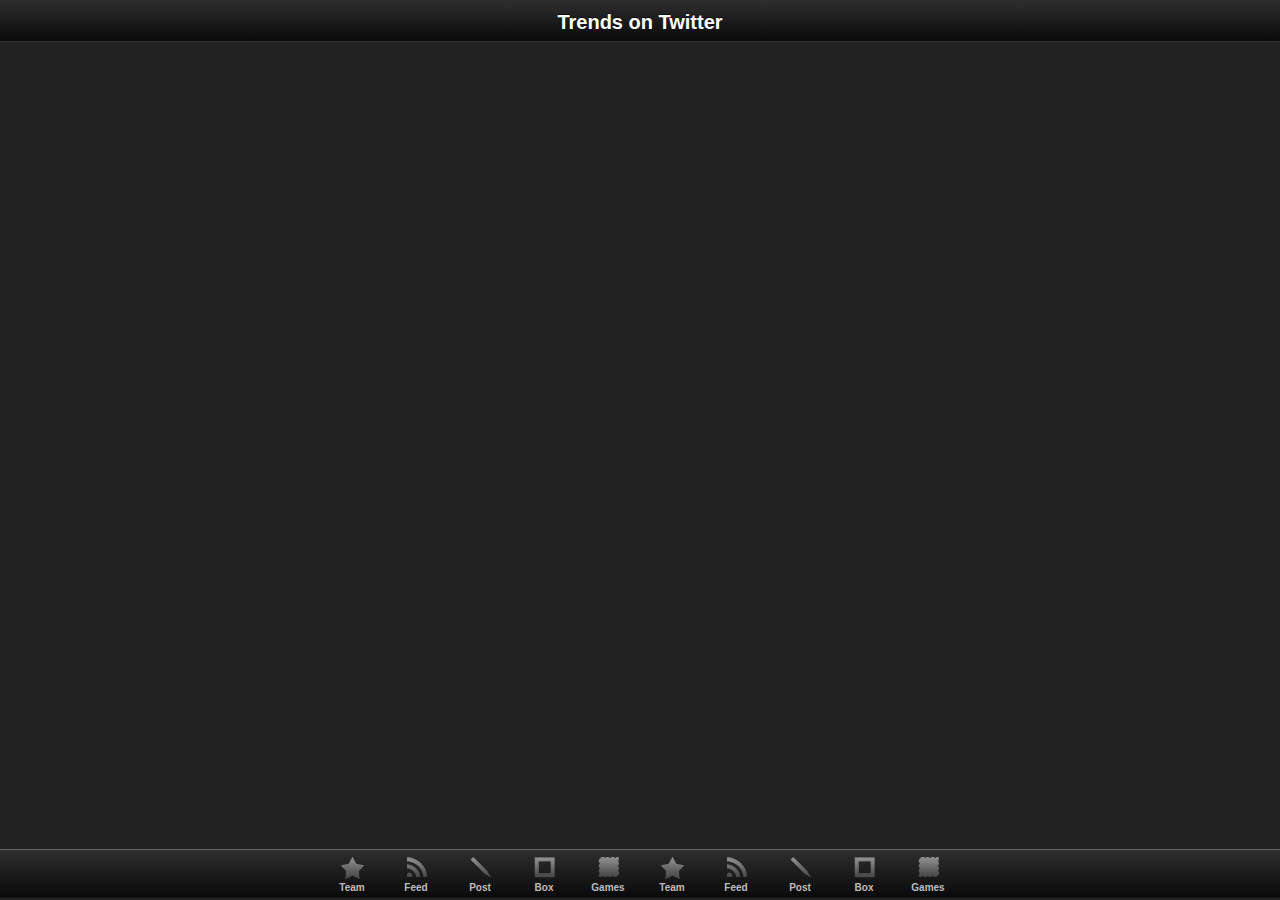
<file: index.html>
<!DOCTYPE html>
<html>
  <head>
	<!-- Change this if you want to allow scaling -->
    <meta name="viewport" content="width=devicewidth; initial-scale=1.0; maximum-scale=1.0; minimum-scale=1.0; user-scalable=0;" />

    <meta http-equiv="Content-type" content="text/html; charset=utf-8">

    <title>GloveBox Demo - trends on twitter</title>
	
	<link media="screen" href="style.css" type= "text/css" rel="stylesheet" />
	<script src="GloveBox.js" type="text/javascript" charset="utf-8"></script>
	
	<style>
	
	#spScale
	{
		color:#FFF;
		position:absolute;
		left:20px;
		top:40px;
		background-color:rgba(0,0,0,0.5);
	}
	
	#spX
	{
		color:#FFF;
		position:absolute;
		left:20px;
		top:60px;
		background-color:rgba(0,0,0,0.5);
	}
	
	#spY
	{
		color:#FFF;
		position:absolute;
		left:20px;
		top:80px;
		background-color:rgba(0,0,0,0.5);
	}
	
	#spWidth
	{
		color:#FFF;
		position:absolute;
		left:20px;
		top:100px;
		background-color:rgba(0,0,0,0.5);
	}
	
	dl
	{
		color:#fff;
		
	}
	
	dt
	{
		background-color:#666;
		font-weight:bold;
		text-indent:10px;
		margin:0px 2px;
		padding:10px 20px;
	}
	
	dd
	{
	    text-indent:12px;	
	    line-height:24px;
	    margin:4px 4px;
	    padding:5px 5px;
	    text-overflow:ellipsis;
	    overflow:hidden;
	    border:1px dotted #555;
	    
	    -webkit-border-radius: 8px;
	}
	
	
	img {
	border: 0;
}

#tweetList {
	color: #ddd;
}
#tweetList .tweet {
	padding: 8px;
	background:rgba(64,64,64,0.5);
	border: 1px solid rgba(128,128,128,0.5);
	opacity: 0.8;
	-moz-border-radius: 8px;
	-webkit-border-radius: 8px;
	margin-bottom: .5em;
}

#tweetList a {
	color: #05635F;
	text-decoration: underline;
}
#tweetList .avatar {
	float: left;
}
#tweetList .content 
{
	border:none;
	padding-left: 55px;
}
#tweetList .extra {
	color: #999;
}

#tweetList h4
{
	width:100%;
	text-align:center;
	margin:40px 40px;
}

* 
{
	/* prevent callout to copy image, etc when tap to hold */
    -webkit-touch-callout: none; 
    /* prevent webkit from resizing text to fit */
   -webkit-text-size-adjust: none; 
   /* make transparent link selection, adjust last value opacity 0 to 1.0 */
   -webkit-tap-highlight-color: rgba(0,0,0,0);
   /* prevent copy paste, to allow, change 'none' to 'text' */
   -webkit-user-select: none; 
} 
		
	</style>
	
    <script type="text/javascript" charset="utf-8">

        // http://api.twitter.com/1/trends/weekly.json
        var trendUrl = "http://api.twitter.com/1/trends/weekly.json?exclude=hashtags&callback=onGotTrending";

        var searchUrl = "http://search.twitter.com/search.json?callback=onGotDetails&q=";
        var searchScript; // so we can remove it, before reusing it

        var tweetScroller;
        var trendScroller;
        var targetElement; // selected item in the list
        
        
	
	function onBodyLoad()
	{
		document.addEventListener("touchmove", preventBehavior, false);

		var btnScroll = new GloveBox(document.getElementById("horzList"));
		btnScroll.scrollX = true;
		btnScroll.scrollY = false;

		window.scrollTo(0, -200);
		trendScroller = new GloveBox(document.getElementById("masterList"));
		tweetScroller = new GloveBox(document.getElementById("tweetList"));
		
		getTrending();
    }

    function getTrending()
    {
        var head = document.getElementsByTagName('head');
        var script = document.createElement('script');
        script.src = trendUrl;
        head[0].appendChild(script);
    }

    function onGotTrending(res)
    {
        var list = "";
        var fTrend;
        for (var dt in res.trends) {
        
            
            list += "<dt>" + dt + "</dt>";
            var items = res.trends[dt];
            for (var item in items) {

                if (fTrend == null)
                    fTrend = items[item].name;
                list += "<dd onclick=\"getDetail(event,'" + items[item].query + "')\">" + items[item].name + "</dd>";
            }
        }

        document.getElementById("masterList").innerHTML = list;
        
        // now grab the first one
        getDetail(null,fTrend);

    }

    function getDetail(event,str)
    {
        if (event != null) {
            if (targetElement != null) {
                targetElement.style.backgroundColor = "#222";
            }
            targetElement = event.target;
            targetElement.style.backgroundColor = "#05635F";
        }
        
        var head = document.getElementsByTagName('head');
        if (searchScript == null) {
            searchScript = document.createElement('script');
            searchScript.src = searchUrl + str;
            head[0].appendChild(searchScript);
        }
        else {

            head[0].removeChild(searchScript);
            searchScript = document.createElement('script');
            searchScript.src = searchUrl + str;
            head[0].appendChild(searchScript);
        }
        document.getElementById('tweetList').innerHTML = "<h4>" + str + " Loading ... </h4>";
        tweetScroller.y = 0;
        return false;
    }

    function onGotDetails(json)
    {
        var q;
        var parent = document.getElementById('tweetList'); 
        parent.innerHTML = '';
        var child;
        var html = "";

        for (var i in json.results)
        {
            q = json.results[i];
            html += "<div class='tweet'>";
            html += '<div class="avatar"><img src="' + q.profile_image_url + '" alt="avatar" width="48" height="48" /></div>';


            var date = new Date(q.created_at);

            html += '<div class="content"><a href="http://m.twitter.com/' + q.from_user + '">' + q.from_user + '</a> ' + q.text + '<div class="extra">' + date.toLocaleDateString() + '</div></div>';
            html += "</div>";
        }

        parent.innerHTML = html;
    }
	
	function preventBehavior(e) 
	{ 
      e.preventDefault(); 
    };
	
    
    </script>
  </head>
  <body onload="onBodyLoad()">
  
 <script type="text/javascript">

     var _gaq = _gaq || [];
     _gaq.push(['_setAccount', 'UA-9634898-1']);
     _gaq.push(['_trackPageview']);

     (function()
     {
         var ga = document.createElement('script'); ga.type = 'text/javascript'; ga.async = true;
         ga.src = ('https:' == document.location.protocol ? 'https://ssl' : 'http://www') + '.google-analytics.com/ga.js';
         var s = document.getElementsByTagName('script')[0]; s.parentNode.insertBefore(ga, s);
     })();

</script> 

  	<div id="header">
		<h1>Trends on Twitter</h1>
	</div>
	
 
	<div style="width:100%;position:absolute;bottom:49px;top:44px;overflow:hidden;">
		<div id="master" style="width:260px;height:100%;overflow:hidden;float:left;clear:none;">
		    <dl id="masterList">
		    </dl>
		    
		</div>
		<div id="tweetBox" style="height:100%;overflow:hidden;margin-left:20px;">
		    <div id="tweetList" >
		    </div>
		</div>
	</div>
	
	<span id="spScale"></span>
	<span id="spX"></span>
	<span id="spY"></span>	
	<span id="spWidth"></span>	
			<!--	
	</div>
	</div>
		-->
	<div id="footer">
		<ul id="horzList">
			<li class="team"><span>Team</span></li>
			<li class="feed"><span>Feed</span></li>
			<li class="post"><span>Post</span></li>
			<li class="box"><span>Box</span></li>
			<li class="games"><span>Games</span></li>
			<li class="team"><span>Team</span></li>
			<li class="feed"><span>Feed</span></li>
			<li class="post"><span>Post</span></li>
			<li class="box"><span>Box</span></li>
			<li class="games"><span>Games</span></li>
		</ul>
	</div>
  	
  </body>
  
</html>
</file>
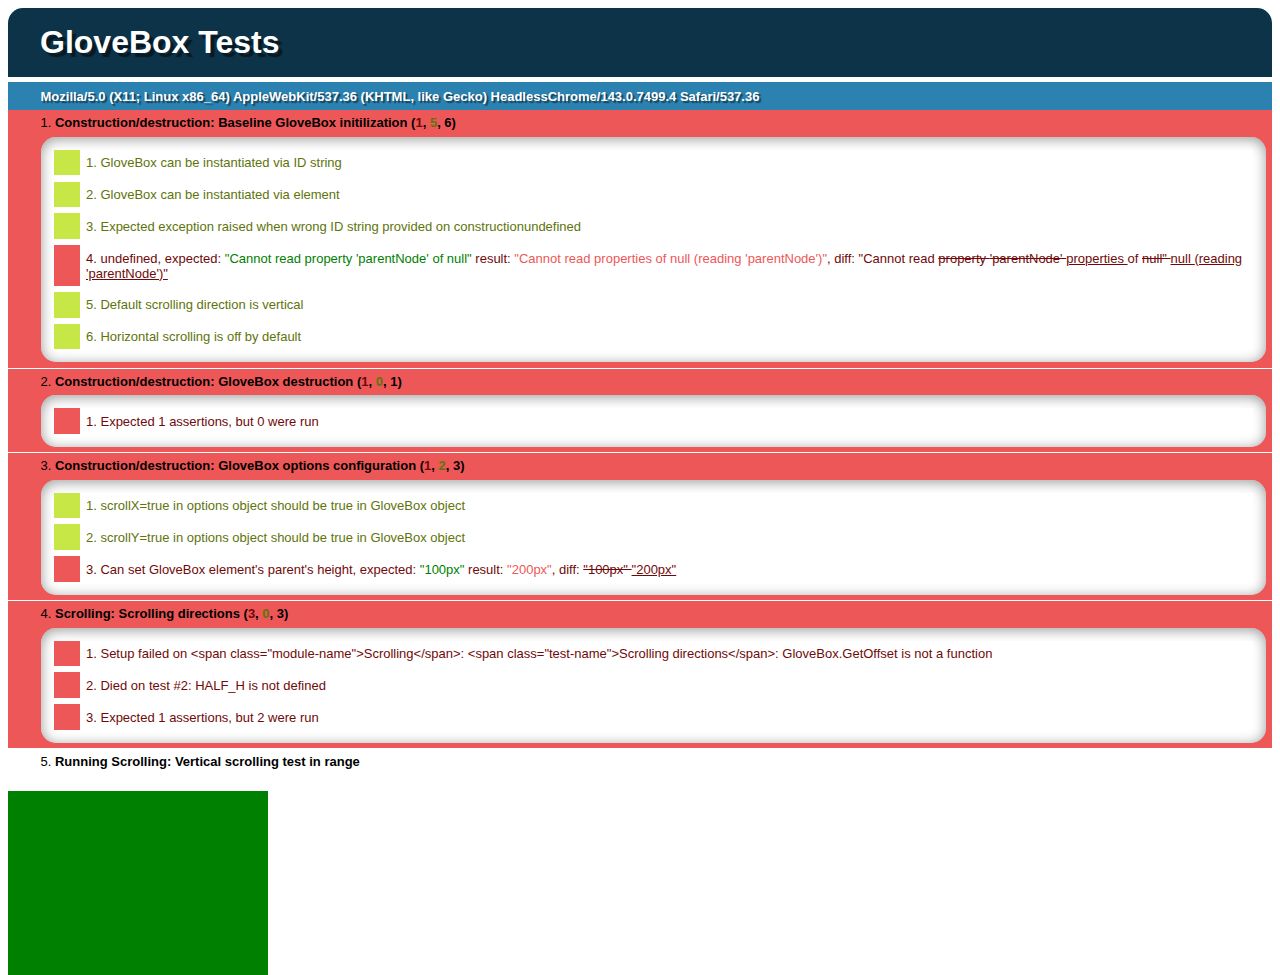
<file: tests/index.html>
<!DOCTYPE HTML PUBLIC "-//W3C//DTD HTML 4.01 Transitional//EN" 
                    "http://www.w3.org/TR/html4/loose.dtd">
<html>
<head>
    <link rel="stylesheet" href="qunit/qunit.css" type="text/css" media="screen" />
    <script type="text/javascript" src="../GloveBox.js"></script>
    <script type="text/javascript" src="qunit/qunit.js"></script>
    <script type="text/javascript" src="tests.js"></script>
    <script type="text/javascript">
        function onLoad() {
            var tests = new Tests().run();
        }
    </script>
</head>
<body onload="onLoad();">
  <h1 id="qunit-header">GloveBox Tests</h1>
 <h2 id="qunit-banner"></h2>
 <h2 id="qunit-userAgent"></h2>
 <ol id="qunit-tests"></ol>
 <div>
     <div id="master" style="width:260px;height:200px;overflow:hidden;float:left;clear:none;">
		    <dl id="masterList">
		        <div style="height:1000px;background-color:green;width:1000px;"></div>
		    </dl>
		    
		</div>
 </div>
</body>
</html>
</file>
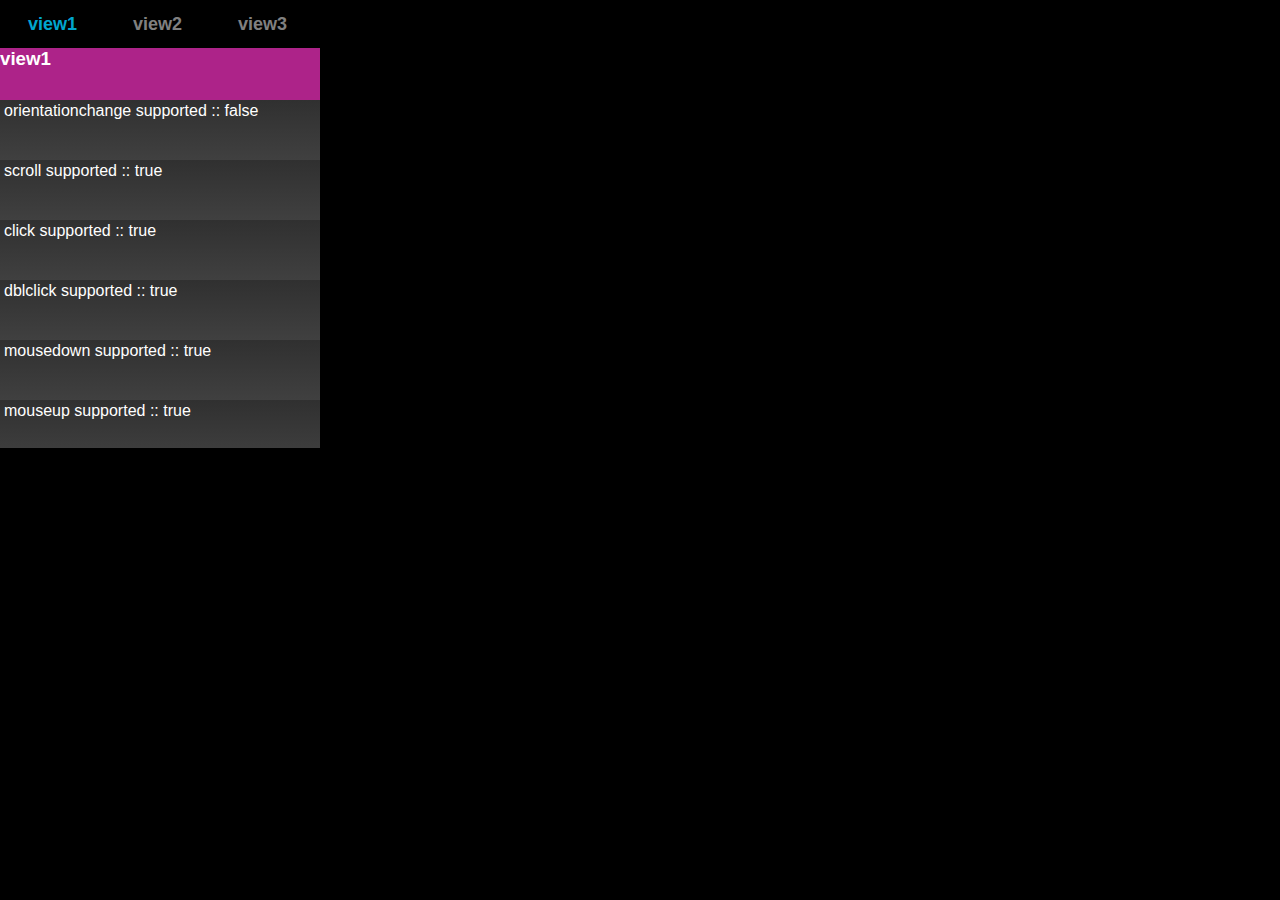
<file: demo.html>
﻿<!DOCTYPE HTML PUBLIC "-//W3C//DTD HTML 4.01//EN" "http://www.w3.org/TR/html4/strict.dtd">
<html>
  <head>
	<!-- Change this if you want to allow scaling -->
    <meta name="viewport" content="width=device-width, user-scalable=no, initial-scale=1.0" />


    <meta http-equiv="Content-type" content="text/html; charset=utf-8">
	<meta name="apple-mobile-web-app-capable" content="yes" />
	<meta name="apple-mobile-web-app-status-bar-style" content="black" />
	
	<link rel="stylesheet" href="default.css" type="text/css" media="screen" title="no title" charset="utf-8">

    <title></title>
	
	<!-- iPad/iPhone specific css below, add after your main css >
	<link rel="stylesheet" media="only screen and (max-device-width: 1024px)" href="ipad.css" type="text/css" />		
	<link rel="stylesheet" media="only screen and (max-device-width: 480px)" href="iphone.css" type="text/css" />		
	-->
	<script type="text/javascript" charset="utf-8" src="js/EventBroadcaster.js"></script>
	<script type="text/javascript" charset="utf-8" src="js/GloveBox.js"></script>
	<script type="text/javascript" charset="utf-8" src="js/xui.js"></script>
	
	
	<script type="text/javascript" charset="utf-8" src="app.js"></script>
	
  </head>
  
  <body onload="init()">
	<div id="app">
	
	<div id="navbar">
		<ul id="horzList">
			<li class="li1" id="li1"><span>view1</span></li>
			<li class="li2" id="li2"><span>view2</span></li>
			<li class="li3" id="li3"><span>view3</span></li>
		</ul>
	</div>
	
	<!-- <div id="map_canvas"></div> -->
	
	<div id="viewStack">
		<div id="view1"  class="view hidden">
			<h3>view1</h3>
			<div class="listWrapper">
				<ul id="view1Content">
				</ul>
			</div>
			
		</div>
		<div id="view2" class="view hidden">
			<h3>view2</h3>
			<div class="listWrapper">
				<ul id="view2Content">
				</ul>
			</div>
		</div>
		<div id="view3" class="view hidden">
			<h3>view3</h3>
			<div class="listWrapper">
				<ul id="view3Content">
				</ul>
			</div>
			
		</div>
	</div>
	
	</div>
  	
  </body>
  
  
</html>
</file>
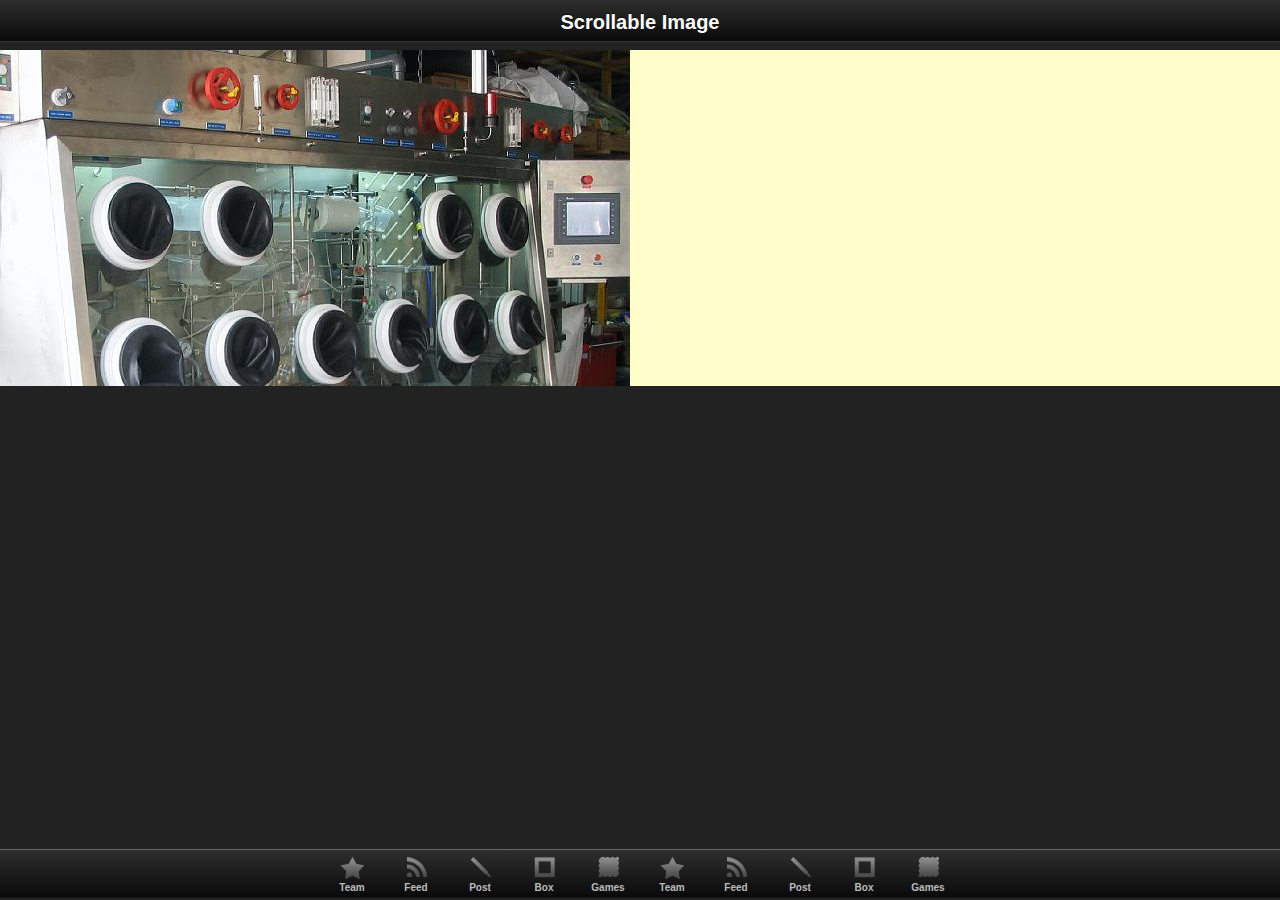
<file: imageScroller.html>
<!DOCTYPE HTML PUBLIC "-//W3C//DTD HTML 4.01//EN" "http://www.w3.org/TR/html4/strict.dtd">
<html>
  <head>
	<!-- Change this if you want to allow scaling -->
    <meta name="viewport" content="width=320; initial-scale=1.0; maximum-scale=1.0; minimum-scale=1.0; user-scalable=0;" />

    <meta http-equiv="Content-type" content="text/html; charset=utf-8">

    <title>ScrollTest</title>
	
	<link media="screen" href="style.css" type= "text/css" rel="stylesheet" />
	<script src="GloveBox.js" type="text/javascript" charset="utf-8"></script>

    <script type="text/javascript" charset="utf-8">


	
	function onBodyLoad()
	{
		document.addEventListener("touchmove", preventBehavior, false);

		var scroll1 = new GloveBox(document.getElementById("scrollImage"));
		scroll1.scrollX = true;
		
		var btnScroll = new GloveBox(document.getElementById("horzList"));
		btnScroll.scrollX = true;
		btnScroll.scrollY = false;
		
		window.scrollTo(0,-200);

	}
	
	function preventBehavior(e) 
	{ 
      e.preventDefault(); 
    };

	
	function showMainVersion()
	{
		
		window.location = "index.html";
	}
    
    </script>
  </head>
  <body onload="onBodyLoad()">
  
  	<div id="header" onclick="showMainVersion()">
		<h1>Scrollable Image</h1>
	</div>

	<div id="container1" class="container" style="width:100%">
			<img src="img/glovebox.jpg" id="scrollImage"/>
	</div>
		
	<div id="footer">
		<ul id="horzList">
			<li class="team"><span>Team</span></li>
			<li class="feed"><span>Feed</span></li>
			<li class="post"><span>Post</span></li>
			<li class="box"><span>Box</span></li>
			<li class="games"><span>Games</span></li>
			<li class="team"><span>Team</span></li>
			<li class="feed"><span>Feed</span></li>
			<li class="post"><span>Post</span></li>
			<li class="box"><span>Box</span></li>
			<li class="games"><span>Games</span></li>
		</ul>
	</div>
  	
  </body>
</html>
</file>
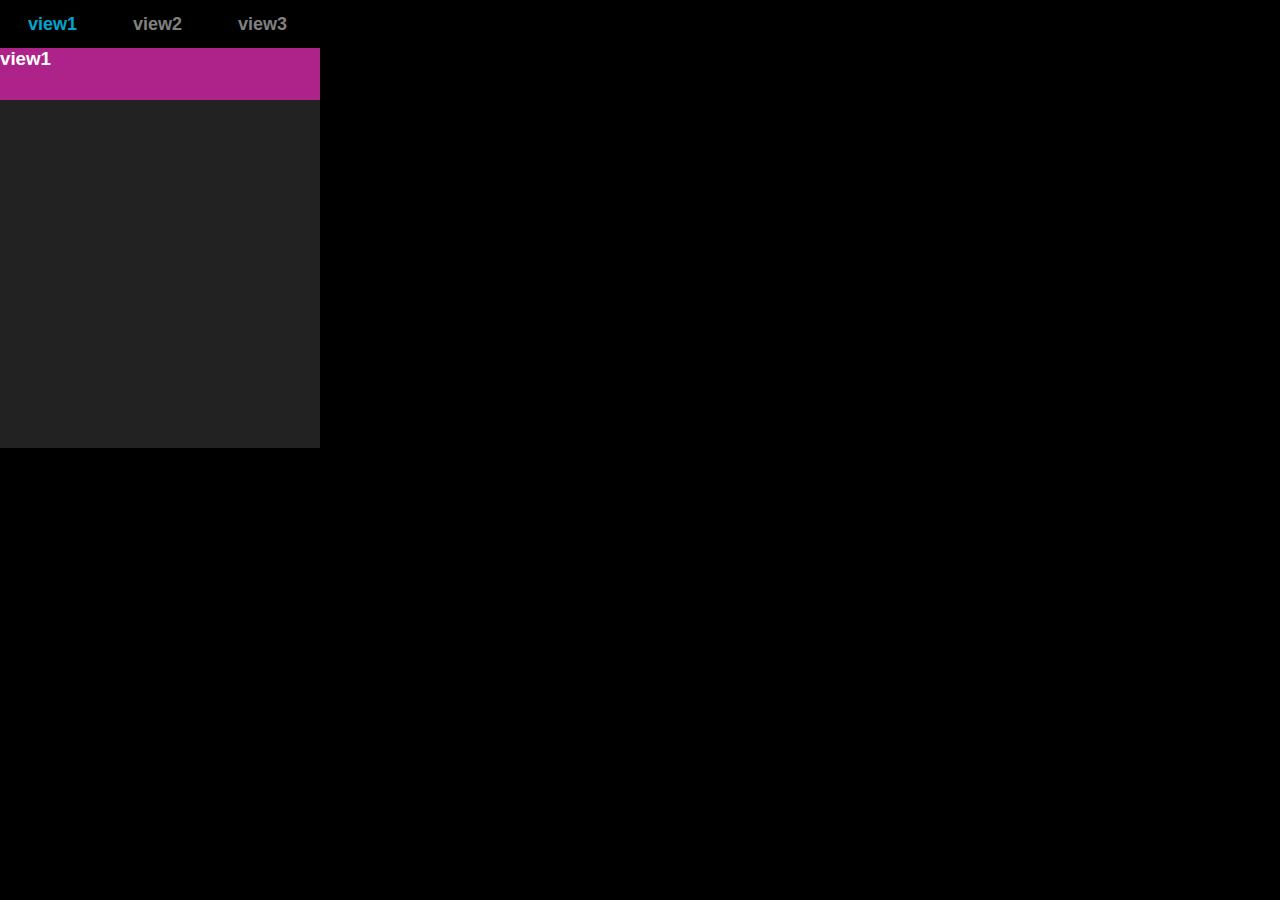
<file: tweenDemo.html>
<!DOCTYPE HTML PUBLIC "-//W3C//DTD HTML 4.01//EN" "http://www.w3.org/TR/html4/strict.dtd">
<html>
  <head>
	<!-- Change this if you want to allow scaling -->
    <meta name="viewport" content="width=device-width, user-scalable=no, initial-scale=1.0" />


    <meta http-equiv="Content-type" content="text/html; charset=utf-8">
	<meta name="apple-mobile-web-app-capable" content="yes" />
	<meta name="apple-mobile-web-app-status-bar-style" content="black" />
	
	<link rel="stylesheet" href="default.css" type="text/css" media="screen" title="no title" charset="utf-8">

    <title></title>
	
	<!-- iPad/iPhone specific css below, add after your main css >
	<link rel="stylesheet" media="only screen and (max-device-width: 1024px)" href="ipad.css" type="text/css" />		
	<link rel="stylesheet" media="only screen and (max-device-width: 480px)" href="iphone.css" type="text/css" />		
	-->
	<script type="text/javascript" charset="utf-8" src="js/EventBroadcaster.js"></script>
	<script type="text/javascript" charset="utf-8" src="https://github.com/purplecabbage/GloveBox/raw/tweening/GloveBox.js"></script>
	<script type="text/javascript" charset="utf-8" src="js/xui.js"></script>
	
	
	<script type="text/javascript" charset="utf-8" src="app.js"></script>
	
  </head>
  
  <body onload="init()">
	<div id="app">
	
	<div id="navbar">
		<ul id="horzList">
			<li class="li1" id="li1"><span>view1</span></li>
			<li class="li2" id="li2"><span>view2</span></li>
			<li class="li3" id="li3"><span>view3</span></li>
		</ul>
	</div>
	
	<!-- <div id="map_canvas"></div> -->
	
	<div id="viewStack">
		<div id="view1"  class="view hidden">
			<h3>view1</h3>
			<div class="listWrapper">
				<ul id="view1Content">
				</ul>
			</div>
			
		</div>
		<div id="view2" class="view hidden">
			<h3>view2</h3>
			<div class="listWrapper">
				<ul id="view2Content">
				</ul>
			</div>
		</div>
		<div id="view3" class="view hidden">
			<h3>view3</h3>
			<div class="listWrapper">
				<ul id="view3Content">
				</ul>
			</div>
			
		</div>
	</div>
	
	</div>
  	
  </body>
  
  
</html>
</file>
<file: tests/qunit/qunit.css>
/** Font Family and Sizes */

#qunit-tests, #qunit-header, #qunit-banner, #qunit-testrunner-toolbar, #qunit-userAgent, #qunit-testresult {
	font-family: "Helvetica Neue Light", "HelveticaNeue-Light", "Helvetica Neue", Calibri, Helvetica, Arial;
}

#qunit-testrunner-toolbar, #qunit-userAgent, #qunit-testresult, #qunit-tests li { font-size: small; }
#qunit-tests { font-size: smaller; }


/** Resets */

#qunit-tests, #qunit-tests ol, #qunit-header, #qunit-banner, #qunit-userAgent, #qunit-testresult {
	margin: 0;
	padding: 0;
}


/** Header */

#qunit-header {
	padding: 0.5em 0 0.5em 1em;
	
	color: #fff;
	text-shadow: rgba(0, 0, 0, 0.5) 4px 4px 1px;
	background-color: #0d3349;
	
	border-radius: 15px 15px 0 0;
	-moz-border-radius: 15px 15px 0 0;
	-webkit-border-top-right-radius: 15px;
	-webkit-border-top-left-radius: 15px;
}

#qunit-header a {
	text-decoration: none;
	color: white;
}

#qunit-banner {
	height: 5px;
}

#qunit-testrunner-toolbar {
	padding: 0em 0 0.5em 2em;
}

#qunit-userAgent {
	padding: 0.5em 0 0.5em 2.5em;
	background-color: #2b81af;
	color: #fff;
	text-shadow: rgba(0, 0, 0, 0.5) 2px 2px 1px;
}


/** Tests: Pass/Fail */

#qunit-tests {
	list-style-position: inside;
}

#qunit-tests li {
	padding: 0.4em 0.5em 0.4em 2.5em;
	border-bottom: 1px solid #fff;
	list-style-position: inside;
}

#qunit-tests li strong {
	cursor: pointer;
}

#qunit-tests ol {
	margin-top: 0.5em;
	padding: 0.5em;
	
	background-color: #fff;
	
	border-radius: 15px;
	-moz-border-radius: 15px;
	-webkit-border-radius: 15px;
	
	box-shadow: inset 0px 2px 13px #999;
	-moz-box-shadow: inset 0px 2px 13px #999;
	-webkit-box-shadow: inset 0px 2px 13px #999;
}

/*** Test Counts */

#qunit-tests b.counts                       { color: black; }
#qunit-tests b.passed                       { color: #5E740B; }
#qunit-tests b.failed                       { color: #710909; }

#qunit-tests li li {
	margin: 0.5em;
	padding: 0.4em 0.5em 0.4em 0.5em;
	background-color: #fff;
	border-bottom: none;
	list-style-position: inside;
}

/*** Passing Styles */

#qunit-tests li li.pass {
	color: #5E740B;
	background-color: #fff;
	border-left: 26px solid #C6E746;
}

#qunit-tests .pass                          { color: #528CE0; background-color: #D2E0E6; }
#qunit-tests .pass .test-name               { color: #366097; }
 
#qunit-tests .pass .test-actual,
#qunit-tests .pass .test-expected           { color: #999999; }

#qunit-banner.qunit-pass                    { background-color: #C6E746; }

/*** Failing Styles */

#qunit-tests li li.fail {
	color: #710909;
	background-color: #fff;
	border-left: 26px solid #EE5757;
}

#qunit-tests .fail                          { color: #000000; background-color: #EE5757; }
#qunit-tests .fail .test-name,
#qunit-tests .fail .module-name             { color: #000000; }

#qunit-tests .fail .test-actual             { color: #EE5757; }
#qunit-tests .fail .test-expected           { color: green;   }

#qunit-banner.qunit-fail, 
#qunit-testrunner-toolbar                   { background-color: #EE5757; }


/** Footer */

#qunit-testresult {
	padding: 0.5em 0.5em 0.5em 2.5em;

	color: #2b81af;
	background-color: #D2E0E6;

	border-radius: 0 0 15px 15px;
	-moz-border-radius: 0 0 15px 15px;
	-webkit-border-bottom-right-radius: 15px;
	-webkit-border-bottom-left-radius: 15px;
}

/** Fixture */

#qunit-fixture {
	position: absolute;
	top: -10000px;
	left: -10000px;
}
</file>
<file: default.css>
* {
	-webkit-touch-callout: none; /* prevent callout to copy image, etc when tap to hold */
	-webkit-text-size-adjust: none; /* prevent webkit from resizing text to fit */
	-webkit-tap-highlight-color: rgba(0,0,0,0); /* make transparent link selection, adjust last value opacity 0 to 1.0 */
	-webkit-user-select: none; /* prevent copy paste, to allow, change 'none' to 'text' */
} 

body, div, dl, dt, dd, ul, ol, li, h1, h2, h3, h4, h5, h6 
{
	margin: 0;
	padding: 0;	
}

body
{
	background-color:#000;
	font-family: Helvetica, Verdana;
	color:#fff;
}

#app
{
    position:relative;
    left:0px;
    right:0px;
    top:0px;
    bottom:0px;
}


input[type="text"], input[type="password"], input[type="email"]
{
	-webkit-user-select: text;
	letter-spacing:0.5px;	
	font-size: 14px;
	
}

/* Nav Bar */
  
#navbar ul 
{
	margin: 0 0;
	left:0px;
	list-style: none;
	display: block;
	height: 48px;
	width: 640px;
	text-align: center;
	line-height:48px;
	overflow: hidden;
	
}

#navbar li {
	float: left;
	clear:none;
	position: relative;
	height:42px;
}


#navbar span {
	padding: 0 0;
	float: left;
	width: 105px;
	height:48px;
	color: #808080;
	font-weight: bold;
	font-size: 18px;
	text-decoration: none;
}

#navbar li.active span 
{
	padding-left: 0;
	padding-right: 0;
	color: #00a5ce;
}

#navHolder
{
	left:0px;
	right:0px;
	height:24px;
	overflow:hidden;
}

#navList
{
	height:24px;
	overflow:hidden;
	margin:0px 0px 10px 0px;
	padding:0 0;
	background-color:#333;
}

#viewStack
{
    height:400px;
	position:relative;
	bottom:0px;
	margin:0px 0px;
}

.view
{
	float:left;
	clear:none;
	top:0px;
	bottom:0px;
	width:320px;
	height:400px;
	overflow:hidden;
	position:absolute;
	-webkit-transition-property: translate3D;
    -webkit-transition-duration: 300ms;
}

.listWrapper
{
	overflow:hidden;
	position:relative;
	bottom:0px;
	top:30px;
	width:320px;
	height:380px;
	left:0px;
	background-color:#222;
}

.view ul {

	width:320px;
	background-color:#333;
}

.view li 
{
	list-style:none;
	padding:2px 4px;
	height:56px;
	background:-webkit-gradient(
			linear,
			left top,
			left bottom,
			color-stop(0, rgba(48,48,48,1.0)),
			color-stop(1, rgba(64,64,64,1.0))
	)
			
	
}


.hidden
{
    display:none;
}

#view1
{
	background-color:#ad2389;
}

#view2
{
	background-color:#ad8923;
}

#view3
{
	background-color:#8923ad;
}
</file>
<file: style.css>
/* Quickie Reset */
* {
	margin: 0;
	padding: 0;
	border: 0;
	font-family: Helvetica;
}

/* Minimum height on body helps preventDefault */
body {
	min-height: 480px;
	max-height:480px;
	height:480px;
	background-color:#222;

}

/* Set our fixed elements above everything else */
#header, #footer {
	left: 0;
	display: block;
	width: 100%;
	z-index: 200;

	-webkit-box-sizing: border-box;
    border-bottom: 1px solid #141313;
 
	margin-bottom:2px;
    height: 36px;
    background:  #141313 repeat-x;
	background-image: -webkit-gradient(linear, 0% 0%, 0% 100%, from(rgba(128, 128, 128, 0.25)), to(rgba(0, 0, 0, 0.5)));
    position: relative;
	
}

#header
{
	height: 42px;
	border-bottom:solid 1px #333;
	margin-bottom:8px;
}

/* Header */
#header h1 {
	color: #FFF;
	text-shadow: rgba(0, 0, 0, 0.6) 0px -1px 0px;
	font-size: 20px;
	text-align: center;
	line-height: 44px;
}

/* Footer */
#footer {
	position: absolute;
	bottom:0px;
	height: 49px;
	background-position: center bottom;
	border-top:solid 1px #666;
}

/* Reposition on scroll */
body.scrolled #footer {
	/*top: 307px;*/
}

/* Reposition on orientation change */
body[orient="landscape"] #footer {
	/*top: 220px;*/
}

/* Reposition on scroll */
body.scrolled[orient="landscape"] #footer {
	/*top: 159px;*/
}

#footer ul {
	margin: 0 auto;
	padding: 3px 0 0;
	list-style: none;
	display: block;
	height: 46px;
	width: 640px;
	text-align: center;
	overflow: hidden;
}

#footer li {
	margin: 0 2px;
	float: left;
	position: relative;
}

#footer li.active {
	border: 3px solid;
	border-width: 0 3px;
	-webkit-border-image: url("img/footer-hover.png") 0 3;
}

#footer span {
	padding: 29px 3px 3px;
	float: left;
	width: 54px;
	color: #bbb;
	font-weight: bold;
	font-size: 10px;
	text-decoration: none;
	background: url("img/footer-buttons.png") no-repeat -2px -50px;
}

#footer li.active span {
	padding-left: 0;
	padding-right: 0;
	color: #fff;
}

#footer .team.active span {
	background-position: -5px top;
}

#footer .feed span {
	background-position: -66px -50px;
}

#footer .feed.active span {
	background-position: -69px top;
}

#footer .post span {
	background-position: -130px -50px;
}

#footer .post.active span {
	background-position: -133px top;
}

#footer .box span {
	background-position: -194px -50px;
}

#footer .box.active span {
	background-position: -197px top;
}

#footer .games span {
	background-position: -258px -50px;
}

#footer .games.active span {
	background-position: -261px top;
}

#footer .tweets span {
	background-position: -322px -50px;
}

#footer .tweets.active span {
	background-position: -325px top;
}

#bulkContainer
{
	height:362px;
	overflow:hidden;
	width:320px;
}

/* Container */
#container1 {
	height:336px;
	overflow:hidden;
	background:#FFFDCA;
}

#container2 {
	height:336px;
	overflow:hidden;
	background:#9894B7;
}

.container
{
	overflow:hidden;
	width:160px;
	float:left;
	clear:none;
}

/* Reposition on scroll */
body.scrolled #container {
	/*height: 263px;*/
}

/* Reposition on orientation change */
body[orient="landscape"] #container {
	height: 176px;
}

/* Reposition on scroll */
body.scrolled[orient="landscape"] #container {
	height: 115px;
}

/* Content */
.content {
	position: relative;
	border-top: 1px solid #e0e0e0;
	
}

.content li {
	position: relative;
	list-style-type: none;
	overflow: hidden;
	margin: 0;
	padding: 0;
	-webkit-margin-top-collapse: separate;
	-webkit-margin-bottom-collapse: separate;
	border: 1px solid #e0e0e0;
	height: 47px;
}

.content li.active {
	
}

.content li.active span {
	color: #fff;
}

.content li span {
	position: absolute;
	left: 10px;
	top: 12px;
	height: 22px;
	right: 30px;
	width: auto;
	color: #000;
	font-weight: bold;
	font-size: 20px;
	text-overflow: ellipsis;
	overflow: hidden;
	white-space: nowrap;
	text-decoration: none;
}
</file>
